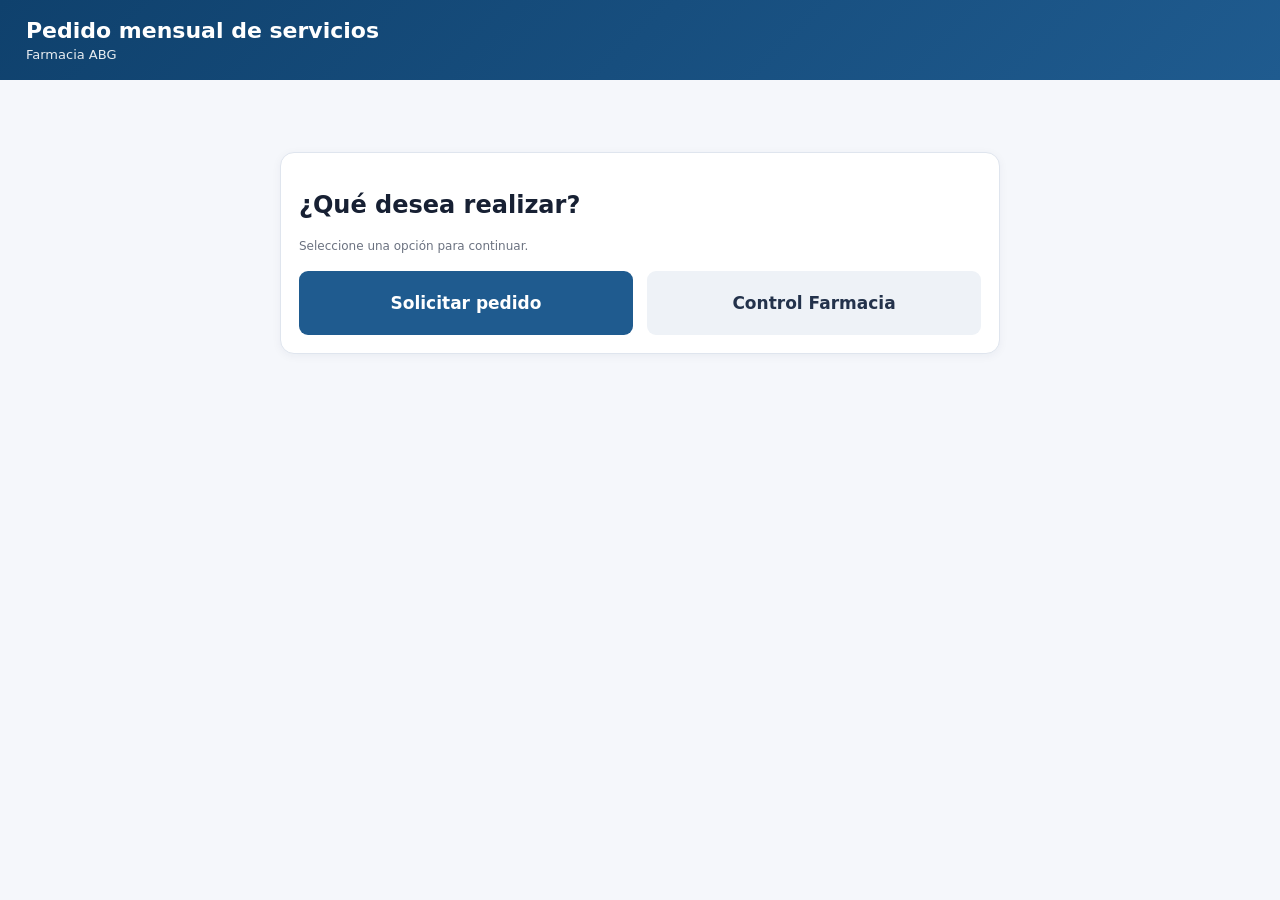
<file: index.html>
<!doctype html><html lang="es"><head><meta charset="utf-8"><meta name="viewport" content="width=device-width,initial-scale=1"><title>Pedido mensual de servicios</title><style>:root{--bg:#f5f7fb;--card:#fff;--text:#172033;--muted:#6b7280;--line:#dfe5ee;--brand:#1f5b8f;--brand2:#0f416d;--soft:#eaf3fb;--warn:#fff5cc;--warnb:#d6a600;--danger:#fde8e8;--dangerb:#d64545;--ok:#e8f7ec;--okb:#2f8f4e}
*{box-sizing:border-box}body{margin:0;font-family:Inter,system-ui,-apple-system,Segoe UI,Arial,sans-serif;background:var(--bg);color:var(--text)}
header{background:linear-gradient(135deg,var(--brand2),var(--brand));color:#fff;padding:18px 26px}header h1{margin:0;font-size:22px}header p{margin:4px 0 0;opacity:.9;font-size:13px}
.shell{max-width:1450px;margin:auto;padding:24px}.card,.meta,.metric{background:#fff;border:1px solid var(--line);border-radius:14px;box-shadow:0 2px 10px rgba(24,39,75,.05)}.card{padding:18px;margin-bottom:18px}
.topbar{display:grid;grid-template-columns:repeat(4,minmax(180px,1fr));gap:12px;margin-bottom:18px}.meta,.metric{padding:14px 16px}.meta b,.metric b{display:block;font-size:11px;color:var(--muted);text-transform:uppercase;letter-spacing:.04em;margin-bottom:5px}.meta span{font-weight:700}.metric strong{font-size:24px}
input,select,textarea,button{font:inherit}input,select,textarea{border:1px solid #cfd7e3;border-radius:9px;padding:9px 10px;background:white;color:var(--text)}input[type=number]{width:105px}textarea{width:100%;min-height:74px}
button,.btn{border:0;border-radius:9px;padding:10px 14px;cursor:pointer;font-weight:700;background:var(--brand);color:#fff;text-decoration:none;display:inline-block}.secondary{background:#eef2f7;color:#23324b}.ghost{background:#fff;border:1px solid var(--line);color:#23324b}
table{width:100%;border-collapse:separate;border-spacing:0;font-size:13px}th{position:sticky;top:0;background:#edf3f8;color:#334155;text-align:left;padding:10px;border-bottom:1px solid var(--line);z-index:1}td{padding:9px 10px;border-bottom:1px solid #edf0f4;vertical-align:top}tbody tr:hover{background:#fafcff}.table-wrap{max-height:540px;overflow:auto;border:1px solid var(--line);border-radius:12px}
.small{font-size:12px;color:var(--muted)}.tag{display:inline-flex;border-radius:999px;padding:4px 8px;font-size:11px;font-weight:700}.ok{background:var(--ok);color:#246d3a}.warnTag{background:var(--warn);color:#7a5a00}.muted{background:#eef2f7;color:#586275}.sent{background:#e8f2fb;color:#225f8e}.review{background:#fff3d1;color:#7c5c00}.closed{background:#e7f6ec;color:#277242}
.alert{margin-top:7px;padding:8px 10px;border-radius:8px;font-size:12px}.alert.warn{background:var(--warn);border-left:4px solid var(--warnb)}.alert.info{background:var(--soft);border-left:4px solid var(--brand)}.alert.danger{background:var(--danger);border-left:4px solid var(--dangerb)}
.filters,.toolbar,.footer{display:flex;gap:8px;flex-wrap:wrap;align-items:center}.pill{padding:7px 11px;border-radius:999px;background:#eef2f7;color:#314158;font-size:12px;font-weight:700;cursor:pointer}.pill.active{background:var(--brand);color:#fff}.footer{justify-content:flex-end;margin-top:16px}
.hidden{display:none!important}.grid4{display:grid;grid-template-columns:repeat(4,minmax(160px,1fr));gap:10px}.box{border:1px solid var(--line);border-radius:10px;padding:11px;background:#fafcff}.box b{display:block;font-size:11px;color:var(--muted);text-transform:uppercase;margin-bottom:4px}
.login{max-width:500px;margin:48px auto}.status{padding:10px 12px;border-radius:10px;margin:10px 0;background:var(--ok)}.late{background:var(--warn)}
@media(max-width:900px){.topbar,.grid4{grid-template-columns:1fr 1fr}.table-wrap{max-height:none}}@media(max-width:600px){.topbar,.grid4{grid-template-columns:1fr}}
@media print{header,.no-print{display:none!important}.shell{padding:0}.card{box-shadow:none;border:0}}</style></head>
<body><header><h1>Pedido mensual de servicios</h1><p>Farmacia ABG</p></header>
<div class="shell"><div class="card login" style="max-width:720px">
<h2>¿Qué desea realizar?</h2><p class="small">Seleccione una opción para continuar.</p>
<div style="display:grid;grid-template-columns:1fr 1fr;gap:14px;margin-top:18px">
<button onclick="location.href='solicitar.html'" style="padding:22px;font-size:17px">Solicitar pedido</button>
<button onclick="location.href='farmacia-login.html'" class="secondary" style="padding:22px;font-size:17px">Control Farmacia</button>
</div></div></div></body></html>
</file>
